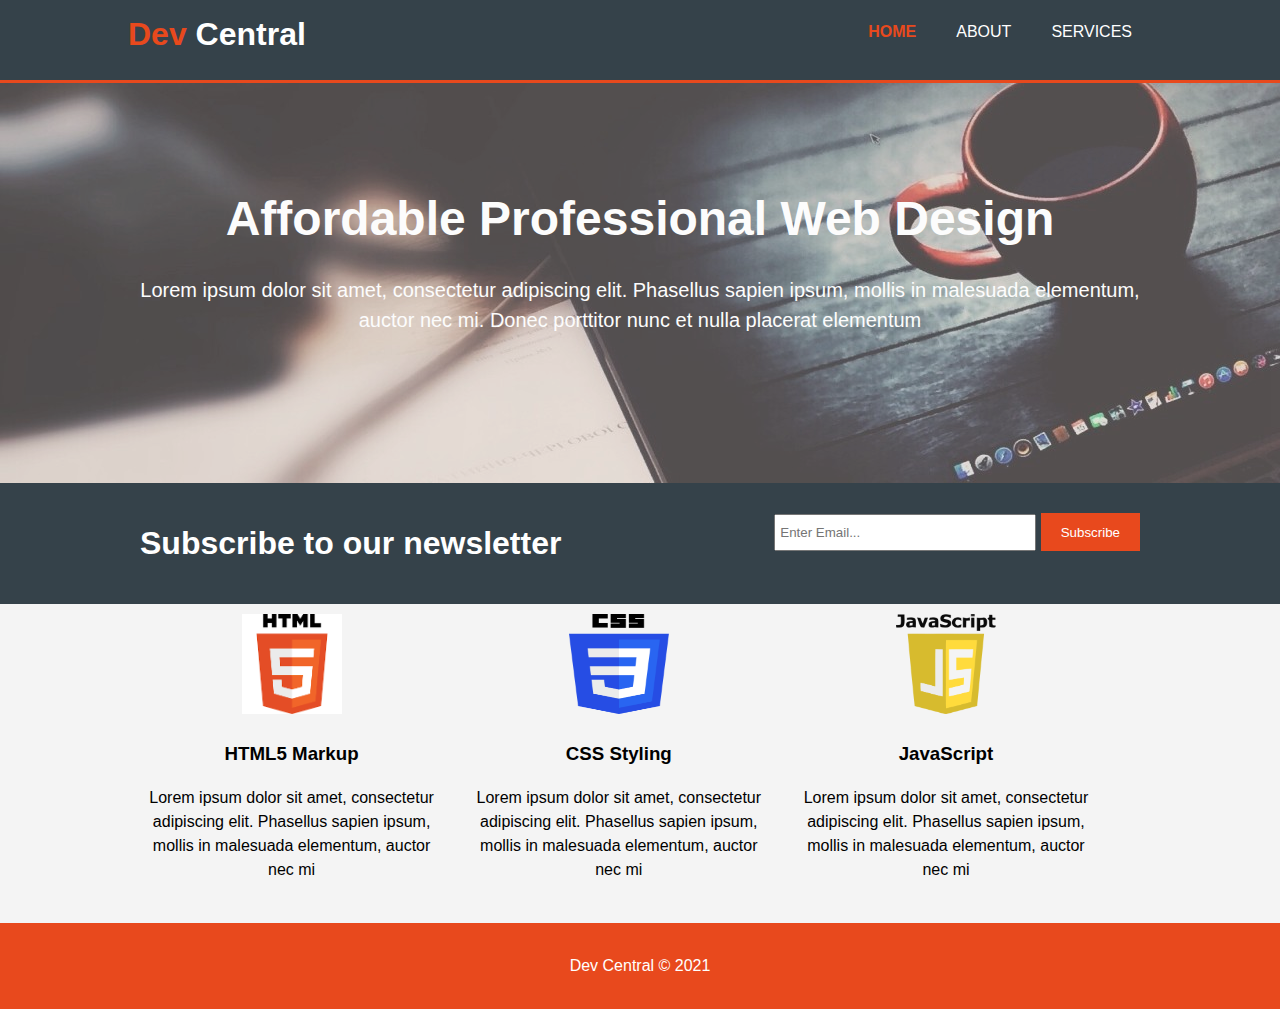
<file: index.html>
<!DOCTYPE html>
<html lang="en">
<head>
    <meta charset="UTF-8">
    <meta http-equiv="X-UA-Compatible" content="IE=edge">
    <meta name="viewport" content="width=device-width, initial-scale=1.0">
    <meta name="author" content="Dhruv Pahwa">
    <meta name="description" content="Affordable and Professional web design">
    <meta name="keywords" content="web design, web development">
    <title>Dev Central | Welcome</title>
    <link rel="stylesheet" type="text/css" href="./css/style.css" />
</head>
<body>
    <!-- Header -->
    <header>
        <div class="container">
            <div id="branding">
                <h1><span class="highlight">Dev</span> Central</h1>
            </div>
            <nav>
                <ul>
                    <li class="current"><a href="./index.html">Home</a></li>
                    <li><a href="./about.html">About</a></li>
                    <li><a href="./services.html">Services</a></li>
                </ul>
            </nav>
        </div>
    </header>

    <!-- Showcase -->
    <section id="showcase">
        <div class="container">
            <h1>Affordable Professional Web Design</h1>
            <p>Lorem ipsum dolor sit amet, consectetur adipiscing elit. Phasellus sapien ipsum, mollis in malesuada elementum, auctor nec mi. Donec porttitor nunc et nulla placerat elementum</p>
        </div>
    </section>

    <!-- Newsletter -->
    <section id="newsletter">
        <div class="container">
            <h1>Subscribe to our newsletter</h1>
            <form>
                <input type="email" placeholder="Enter Email...">
                <button type="button" class="btn">Subscribe</button>
            </form>
        </div>
    </section>

    <!-- Boxes -->
    <section id="boxes">
        <div class="container">
            <div class="box">
                <img src="./img/html_logo.png">
                <h3>HTML5 Markup</h3>
                <p>Lorem ipsum dolor sit amet, consectetur adipiscing elit. Phasellus sapien ipsum, mollis in malesuada elementum, auctor nec mi</p>
            </div>
            <div class="box">
                <img src="./img/css-logo.png">
                <h3>CSS Styling</h3>
                <p>Lorem ipsum dolor sit amet, consectetur adipiscing elit. Phasellus sapien ipsum, mollis in malesuada elementum, auctor nec mi</p>
            </div>
            <div class="box">
                <img src="./img/js-logo.png">
                <h3>JavaScript</h3>
                <p>Lorem ipsum dolor sit amet, consectetur adipiscing elit. Phasellus sapien ipsum, mollis in malesuada elementum, auctor nec mi</p>
            </div>
        </div>
    </section>

    <!-- Footer -->
    <footer>
        <p>Dev Central &copy; 2021</p>
    </footer>
</body>
</html>
</file>
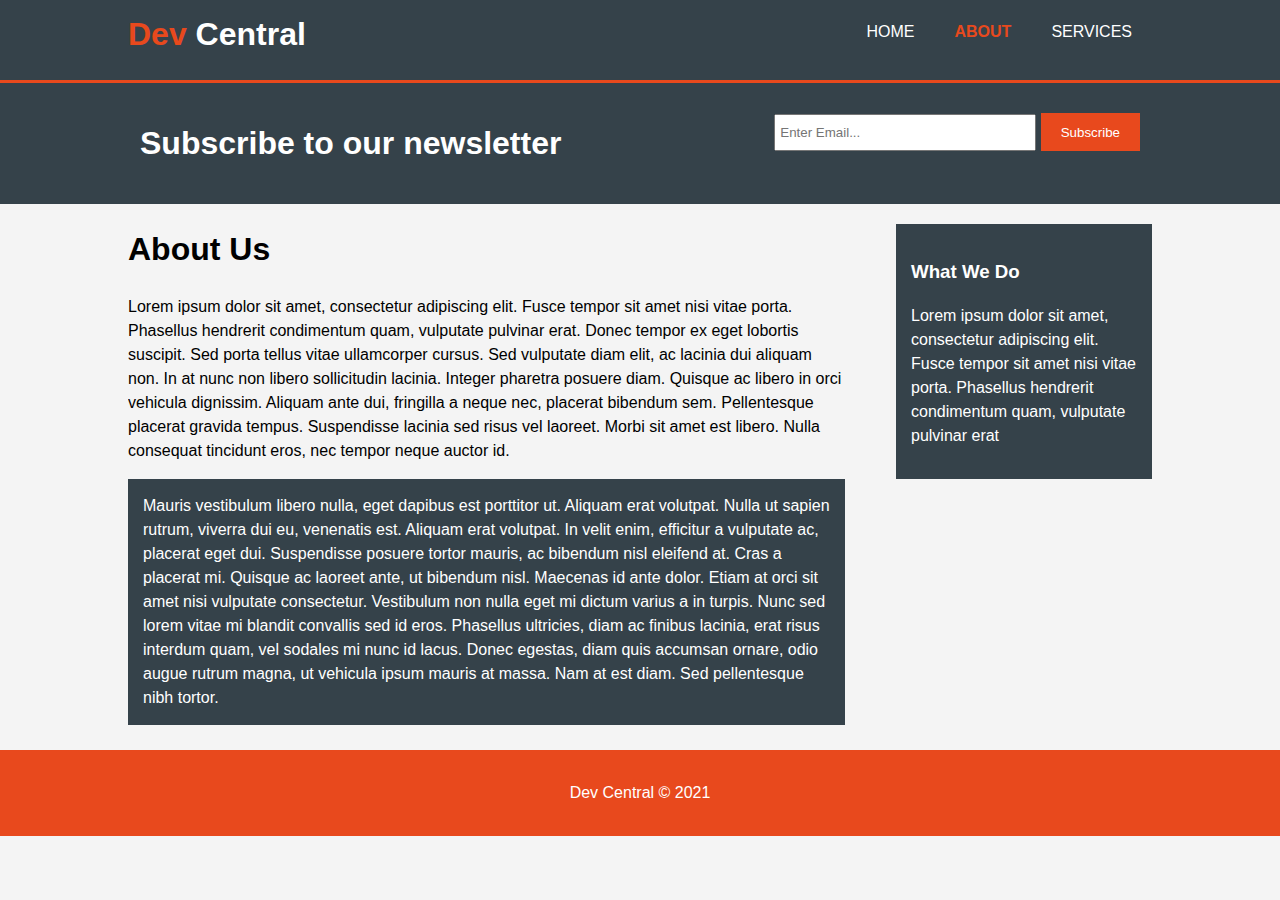
<file: about.html>
<!DOCTYPE html>
<html lang="en">
<head>
    <meta charset="UTF-8">
    <meta http-equiv="X-UA-Compatible" content="IE=edge">
    <meta name="viewport" content="width=device-width, initial-scale=1.0">
    <meta name="author" content="Dhruv Pahwa">
    <meta name="description" content="Affordable and Professional web design">
    <meta name="keywords" content="web design, web development">
    <title>Dev Central | About</title>
    <link rel="stylesheet" type="text/css" href="./css//style.css" />
</head>
<body>
    <!-- Header -->
    <header>
        <div class="container">
            <div id="branding">
                <h1><span class="highlight">Dev</span> Central</h1>
            </div>
            <nav>
                <ul>
                    <li><a href="./index.html">Home</a></li>
                    <li class="current"><a href="./about.html">About</a></li>
                    <li><a href="./services.html">Services</a></li>
                </ul>
            </nav>
        </div>
    </header>

    <!-- Newsletter -->
    <section id="newsletter">
        <div class="container">
            <h1>Subscribe to our newsletter</h1>
            <form>
                <input type="email" placeholder="Enter Email...">
                <button type="button" class="btn">Subscribe</button>
            </form>
        </div>
    </section>

    <!-- Boxes -->
    <section id="main">
        <div class="container">
            <article id="main-col">
                <h1 class="page-title">About Us</h1>
                <p>Lorem ipsum dolor sit amet, consectetur adipiscing elit. Fusce tempor sit amet nisi vitae porta. Phasellus hendrerit condimentum quam, vulputate pulvinar erat. Donec tempor ex eget lobortis suscipit. Sed porta tellus vitae ullamcorper cursus. Sed vulputate diam elit, ac lacinia dui aliquam non. In at nunc non libero sollicitudin lacinia. Integer pharetra posuere diam. Quisque ac libero in orci vehicula dignissim. Aliquam ante dui, fringilla a neque nec, placerat bibendum sem. Pellentesque placerat gravida tempus. Suspendisse lacinia sed risus vel laoreet. Morbi sit amet est libero. Nulla consequat tincidunt eros, nec tempor neque auctor id.</p>
                <p class="dark">Mauris vestibulum libero nulla, eget dapibus est porttitor ut. Aliquam erat volutpat. Nulla ut sapien rutrum, viverra dui eu, venenatis est. Aliquam erat volutpat. In velit enim, efficitur a vulputate ac, placerat eget dui. Suspendisse posuere tortor mauris, ac bibendum nisl eleifend at. Cras a placerat mi. Quisque ac laoreet ante, ut bibendum nisl. Maecenas id ante dolor. Etiam at orci sit amet nisi vulputate consectetur. Vestibulum non nulla eget mi dictum varius a in turpis. Nunc sed lorem vitae mi blandit convallis sed id eros. Phasellus ultricies, diam ac finibus lacinia, erat risus interdum quam, vel sodales mi nunc id lacus. Donec egestas, diam quis accumsan ornare, odio augue rutrum magna, ut vehicula ipsum mauris at massa. Nam at est diam. Sed pellentesque nibh tortor.</p>
            </article>
            <aside id="sidebar">
                <div class="dark">
                    <h3>What We Do</h3>
                    <p>Lorem ipsum dolor sit amet, consectetur adipiscing elit. Fusce tempor sit amet nisi vitae porta. Phasellus hendrerit condimentum quam, vulputate pulvinar erat</p>
                </div>
            </aside>
        </div>
    </section>

    <!-- Footer -->
    <footer>
        <p>Dev Central &copy; 2021</p>
    </footer>
</body>
</html>
</file>
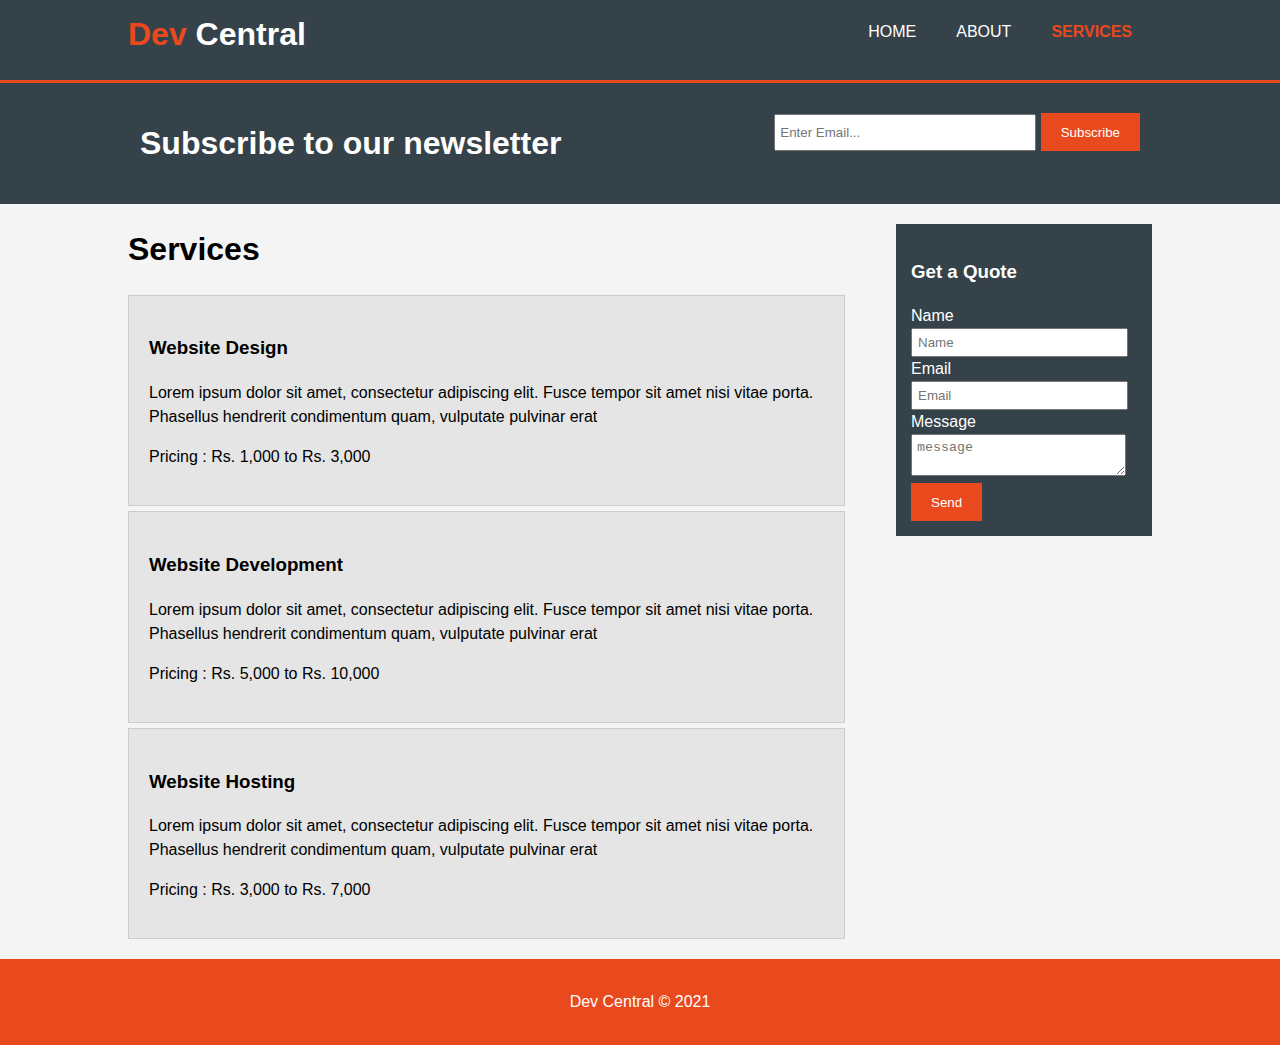
<file: services.html>
<!DOCTYPE html>
<html lang="en">
<head>
    <meta charset="UTF-8">
    <meta http-equiv="X-UA-Compatible" content="IE=edge">
    <meta name="viewport" content="width=device-width, initial-scale=1.0">
    <meta name="author" content="Dhruv Pahwa">
    <meta name="description" content="Affordable and Professional web design">
    <meta name="keywords" content="web design, web development">
    <title>Dev Central | Services</title>
    <link rel="stylesheet" type="text/css" href="./css//style.css" />
</head>
<body>
    <!-- Header -->
    <header>
        <div class="container">
            <div id="branding">
                <h1><span class="highlight">Dev</span> Central</h1>
            </div>
            <nav>
                <ul>
                    <li><a href="./index.html">Home</a></li>
                    <li><a href="./about.html">About</a></li>
                    <li class="current"><a href="./serives.html">Services</a></li>
                </ul>
            </nav>
        </div>
    </header>

    <!-- Newsletter -->
    <section id="newsletter">
        <div class="container">
            <h1>Subscribe to our newsletter</h1>
            <form>
                <input type="email" placeholder="Enter Email...">
                <button type="button" class="btn">Subscribe</button>
            </form>
        </div>
    </section>

    <!-- Boxes -->
    <section id="main">
        <div class="container">
            <article id="main-col">
                <h1 class="page-title">Services</h1>
                <ul id="services">
                    <li>
                        <h3>Website Design</h3>
                        <p>Lorem ipsum dolor sit amet, consectetur adipiscing elit. Fusce tempor sit amet nisi vitae porta. Phasellus hendrerit condimentum quam, vulputate pulvinar erat</p>
                        <p>Pricing : Rs. 1,000 to Rs. 3,000</p>
                    </li>
                    <li>
                        <h3>Website Development</h3>
                        <p>Lorem ipsum dolor sit amet, consectetur adipiscing elit. Fusce tempor sit amet nisi vitae porta. Phasellus hendrerit condimentum quam, vulputate pulvinar erat</p>
                        <p>Pricing : Rs. 5,000 to Rs. 10,000</p>
                    </li>
                    <li>
                        <h3>Website Hosting</h3>
                        <p>Lorem ipsum dolor sit amet, consectetur adipiscing elit. Fusce tempor sit amet nisi vitae porta. Phasellus hendrerit condimentum quam, vulputate pulvinar erat</p>
                        <p>Pricing : Rs. 3,000 to Rs. 7,000</p>
                    </li>
                </ul>
            </article>
            <aside id="sidebar">
                <div class="dark">
                    <h3>Get a Quote</h3>
                    <form class="quote">
                        <div>
                            <label for="name">Name</label><br />
                            <input type="text" placeholder="Name" id="name">
                        </div>
                        <div>
                            <label for="email">Email</label><br />
                            <input type="email" placeholder="Email" id="email">
                        </div>
                        <div>
                            <label for="message">Message</label><br />
                            <textarea placeholder="message"></textarea>
                        </div>
                        <button type="button" class="btn">Send</button>
                    </form>
                </div>
            </aside>
        </div>
    </section>

    <!-- Footer -->
    <footer>
        <p>Dev Central &copy; 2021</p>
    </footer>
</body>
</html>
</file>
<file: css/style.css>
body{
    font-family: Arial, Helvetica, sans-serif;
    font-size: 16px;
    line-height: 1.5;
    padding: 0;
    margin: 0;
    background-color: #f4f4f4;
}

/*-----------Globals-----------*/
.container{
    width: 80%;
    margin: auto;
    overflow: hidden;
}

ul{
    margin: 0;
    padding : 0;
}

.btn{
    height: 38px;
    background-color: #e8491d;
    border: none;
    padding-left: 20px;
    padding-right: 20px;
    color: #ffffff;
}

.dark{
    padding: 15px;
    background-color: #35424a;
    color: #ffffff;
    margin-top: 10px;
    margin-bottom: 10px;
}
/*----------Header------------*/
header{
    background-color: #35424a;
    color: #ffffff;
    padding-top: 10px;
    min-height: 70px;
    border-bottom: 3px solid #e8491d;
}

header a{
    color: #ffffff;
    text-decoration: none;
    text-transform: uppercase;
}



header li{
    float: left;
    display: inline-block;
    padding: 0 20px 0 20px;
}

header #branding{
    float: left;
}

header #branding h1{
    margin: 0;
}

header nav{
    float: right;
    margin-top: 10px;
}

header .highlight, header .current a{
    color: #e8491d;
    font-weight: bold;
}

header a:hover{
    color: #f1f1f1;
    text-decoration: underline;
}

/*-----------Showcase------------------*/

#showcase {
    min-height: 400px;
    background: url('../img/showcase.jpg') no-repeat 0 -400px;
    text-align: center;
    color: #ffffff;
    opacity: 0.8;
}

#showcase h1{
    margin-top: 100px;
    font-size: 48px;
    margin-bottom: 10px;
}

#showcase p{
    font-size: 20px;
}

/*---------newsletter------------*/
#newsletter{
    padding: 15px;
    background-color: #35424a;
    color: #ffffff;
}

#newsletter h1{
    float: left;
}

#newsletter form{
    float: right;
    margin-top: 15px;
}

#newsletter input[type="email"]{
    width: 250px;
    height : 25px;
    padding: 4px;
}

/*----------Boxes------------*/
#boxes .box{
    float: left;
    width: 30%;
    text-align: center;
    padding: 10px;
}

#boxes .box img{
    width: 100px;
    height: 100px;
}

aside#sidebar{
    float: right;
    width: 25%;
    margin-top: 10px;
}

article#main-col{
    float: left;
    width: 70%;
}

/*----------Services----------*/
ul#services li{
    list-style: none;
    padding: 20px;
    border: 1px solid #cccccc;
    margin-bottom: 5px;
    background: #e5e5e5;
}

aside#sidebar input, aside#sidebar textarea{
    width: 90%;
    padding: 5px;
}
/*-------Footer----------*/
footer{
    padding: 15px;
    margin-top: 15px;
    color: #ffffff;
    background-color: #e8491d;
    text-align: center;
}

/*-------Media Queries----------*/
@media(max-width: 768px){
    header #branding, header nav, header nav li, #newsletter h1, #newsletter form, #boxes .box,
    article#main-col, aside#sidebar{
        float: none;
        text-align: center;
        width: 100%;
    }
    header{
        padding-bottom: 20px;
    }
    #showcase h1{
        margin-top: 40px;
    }

    #newsletter button, .quote button{
        display: block;
        width: 100%;
    }

    #newsletter form input[type="email"], .quote input, .quote textarea{
        width: 100%;
        margin-bottom: 5px;
    }
}
</file>
